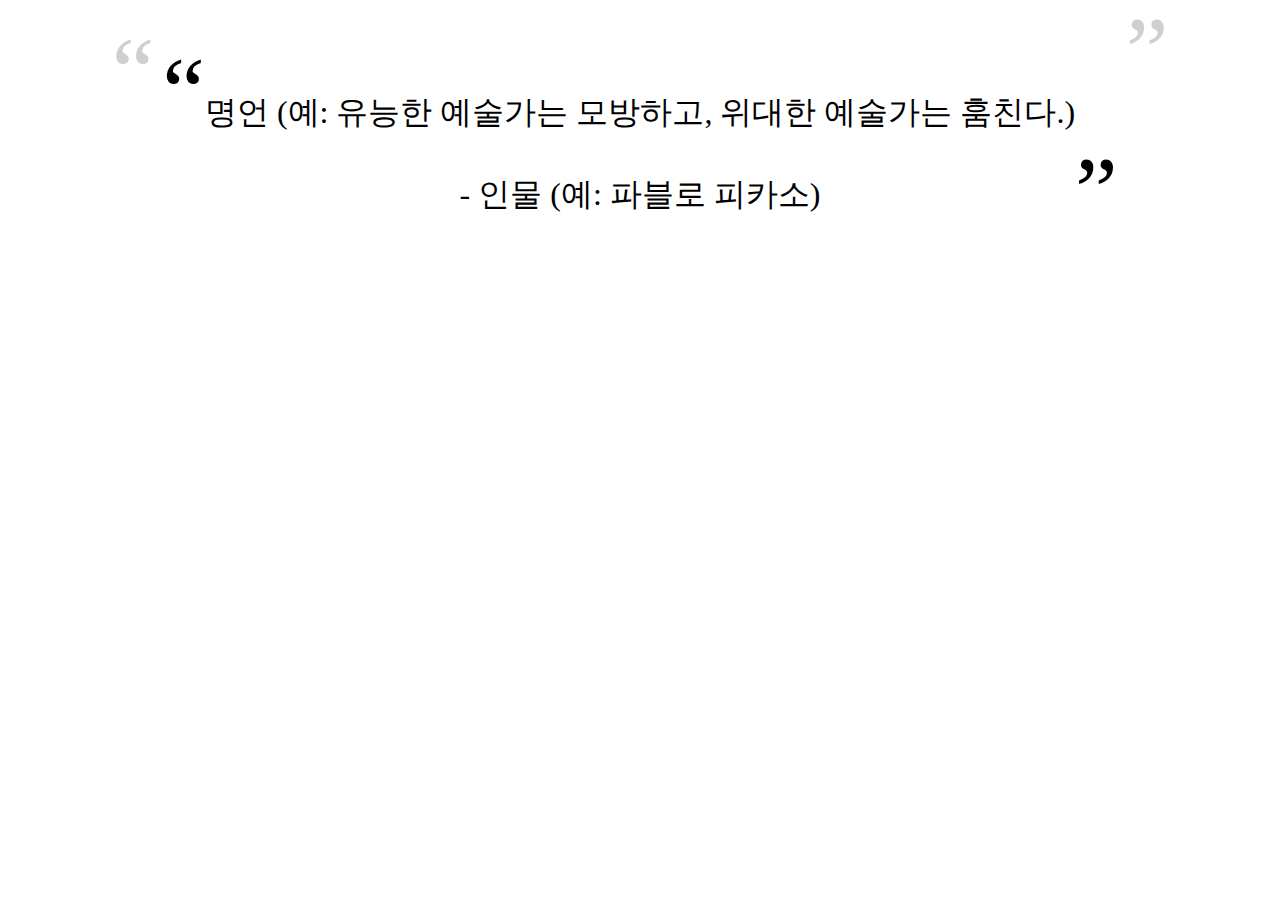
<file: index.html>
<!DOCTYPE html>
<html lang="en">
<head>
    <meta charset="UTF-8">
    <meta name="viewport" content="width=device-width, initial-scale=1.0">
    <link rel="stylesheet" href="style/style.css">
    <title>명언</title>
</head>
<body>
    <div class="quote">
        <span class="gray">“</span> 
        <span>“</span>명언 (예: 유능한 예술가는 모방하고, 위대한 예술가는 훔친다.)<span class="bottom">”</span>
        <span class="gray">”</span>
        <div class="figure">- 인물 (예: 파블로 피카소)</div>
      </div>
</body>
</html>
</file>
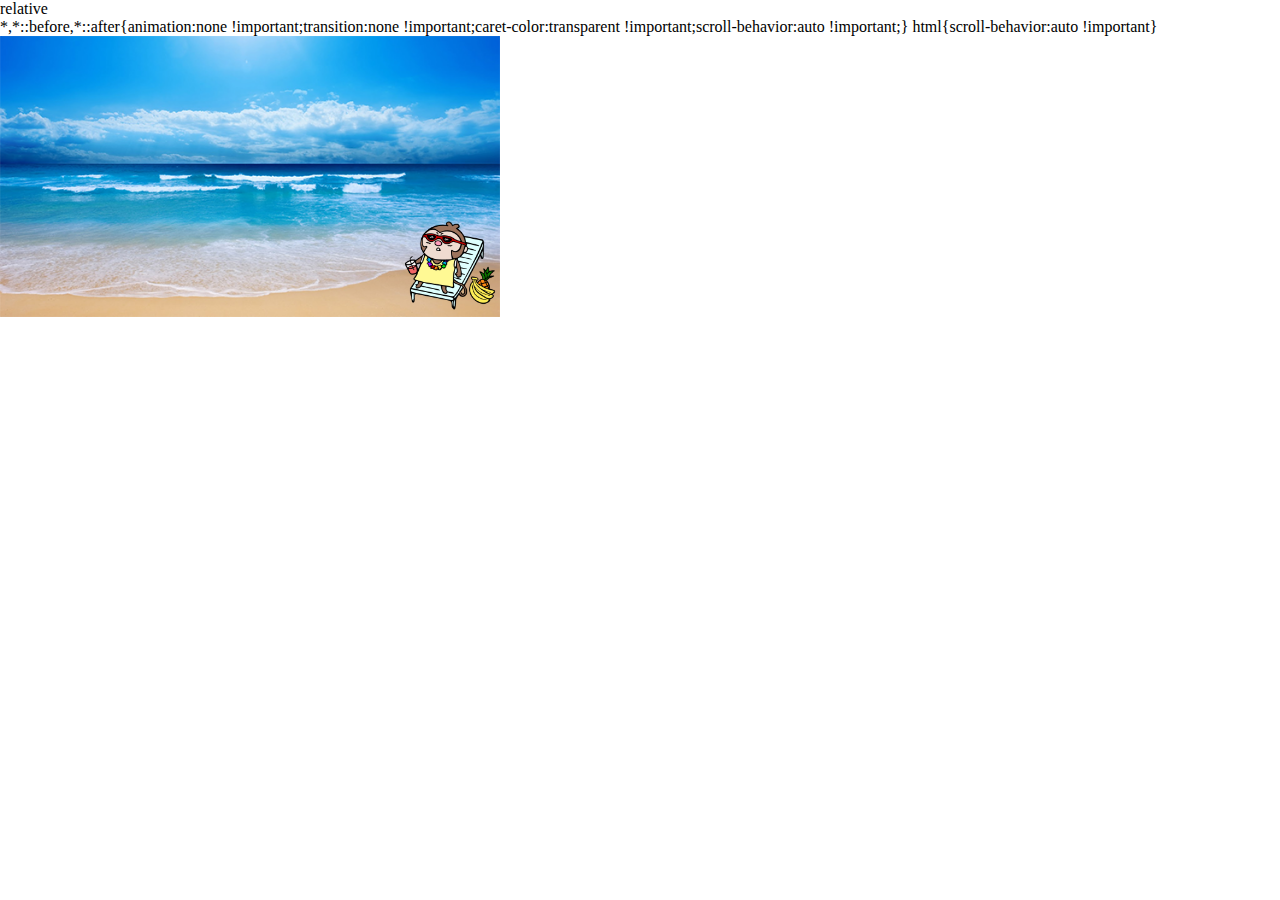
<file: 08. 포지셔닝/index.html>
<!DOCTYPE html>
<html lang="en">
<head>
    <meta charset="UTF-8">
    <meta name="viewport" content="width=device-width, initial-scale=1.0">
    <link rel="stylesheet" href="./style/style.css">
    <title>relative</title>
    
</head>
<body>
   <img src="images/beach.png" width="500">
   <img src="images/mongsoong.png" width="100" class="mongsoong">

</body>
</html>
</file>
<file: style/style.css>
.quote {
    font-size: 32px;
    line-height: 32px;
    text-align: center;
    font-family: 'Nanum Pen Script', cursive;
    margin-top: 75px;
  }

  .figure {
    margin-top: 50px;
  }
    .quote span {
        font-size: 96px;
}
.gray {
    color: rgb(207, 207, 207);
    position: relative;
    top: -40px;
}
.gray:first-child {
    position: relative;
    top:-20px;
}
.bottom {
    position: relative;
    bottom: -100px;
}
</file>
<file: 08. 포지셔닝/style/style.css>
*{margin: 0; display: block;}


.mongsoong {
    margin: 0;
    position: relative;
    top: -100px;
    left: 400px;
}
</file>
